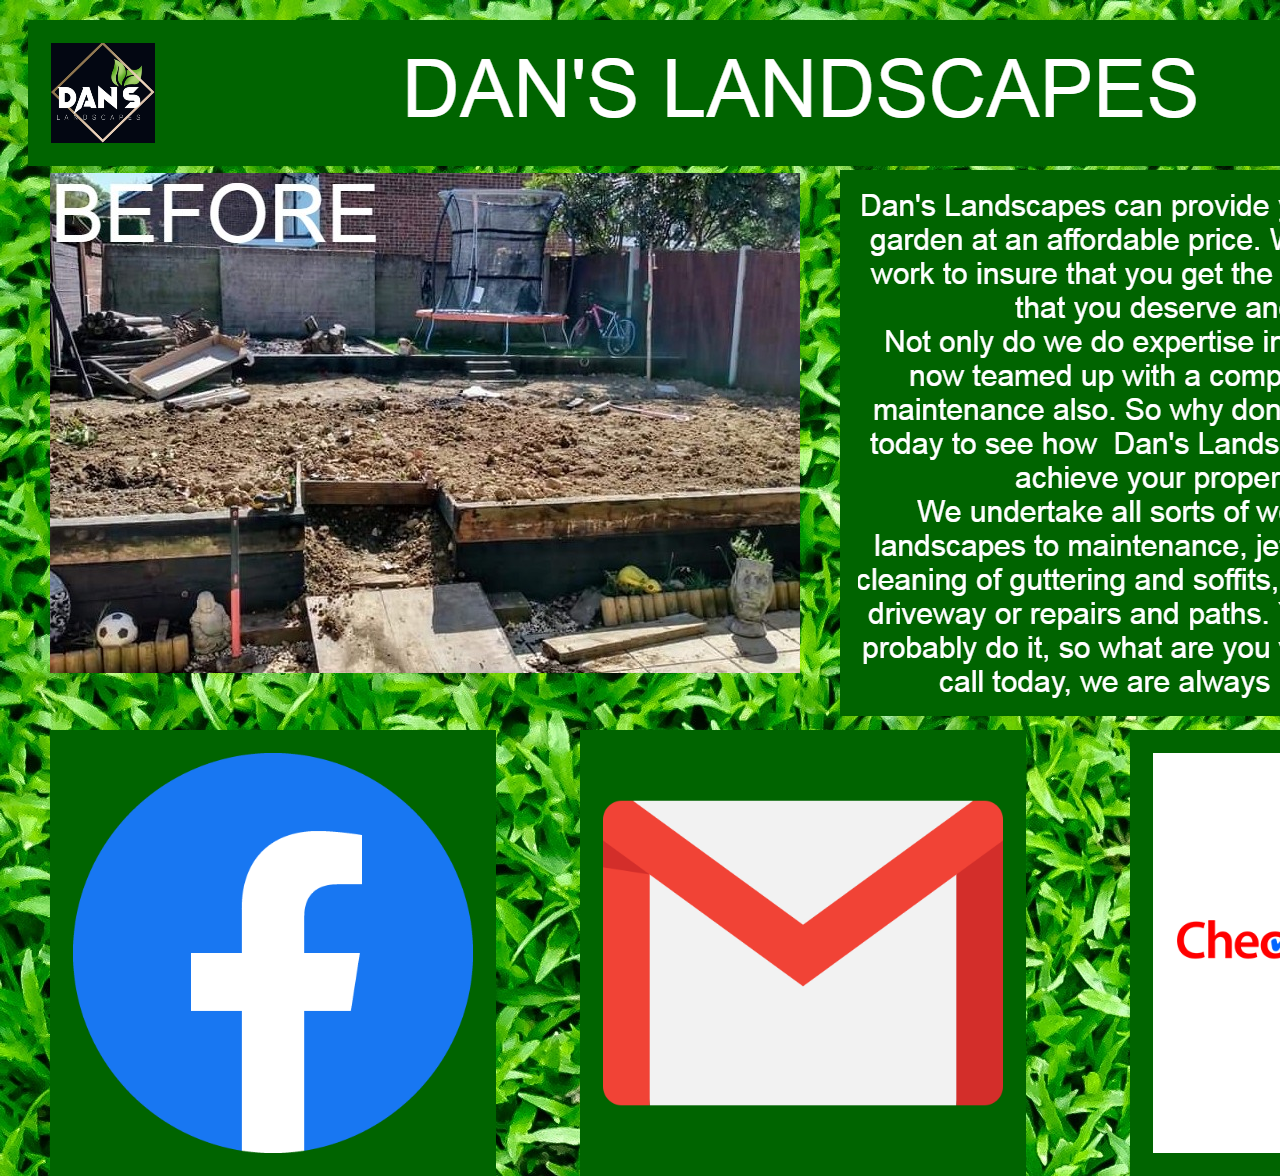
<file: index.html>
<html>
	<head>
		<title>Dan's Landscapes</title>
    <link rel="Stylesheet" type="text/css" href="css.css">
	</head>
<body style="background-image: url(background.jpg);">

<div id="Banner">
  <img src = "title2.png">
</div>

<div id="rotatingbox">

  <img class="slide" src="before1.jpg" width="100%" height="500px"> <!--This is where the dimesnions are set for the roatating image box-->

  <img class="slide" src="after1.jpg" width="100%" height="500px">

  <img class="slide" src="before2.jpg" width="100%" height="500px">

  <img class="slide" src="after2.jpg" width="100%" height="500px">

  <img class="slide" src="before3.jpg" width="100%" height="500px">

  <img class="slide" src="after3.jpg" width="100%" height="500px">


</div>

<script>

//javascript for roatating box

var slideIndex = 0; 

carousel();

function carousel() {

  var i;

  var x = document.getElementsByClassName("slide");<!--this is the line that finds the current slid-->

  for (i = 0; i < x.length; i++) {

    x[i].style.display = "none";

  }

  slideIndex++;

  if (slideIndex > x.length) {slideIndex = 1}

  x[slideIndex-1].style.display = "block";

  setTimeout(carousel, 5000); <!--This is the line that sets the rotation to every 5 seconds - change the number "5" to a differnt number to increase/decrease the rotation interval-->

}

</script>

<div id="rightbox1">

	<img src = "description.png"> <!--This is the line that embeds the mainoftheweek.png image into the rightbox1 div-->

</div>

<div id="rightbox2">

  <img src = "rightbar.png"><!--This is the line that embeds the mainoftheweek.png image into the rightbox1 div-->
  <a href = "https://www.facebook.com/Milton-Property-Maintenance-114164613622728/" target = "_blank" > <img src = "facebookrightbar.png" ></a>
  <a href = "mailto:miltonmaintenance@yahoo.com" target = "_blank" > <img src = "emailrightbar.png" ></a>
  <a href = "https://www.checkatrade.com/trades/DansLandscapesMaidstone/" target = "_blank" > <img src = "chekatraderight.png" ></a>

</div>

<div id="botbox1">

	<a href = "https://www.facebook.com/DansLandscapes1" target = "_blank" > <img src = "Facebookicon.png" width = "400" height = "400"></a> <!--This is the line that embeds the PEM1.png image into the botbox1 div-->

</div>

<div id="botbox2">

	<a href = "mailto:jackraymen25@gmail.com" target = "_blank" > <img src = "gmaillogo.png" width = "400" height = "400"></a><!--This is the line that embeds the PEM2.png image into the botbox2 div-->

</div>

<div id="botbox3">

	<a href = "https://www.checkatrade.com/trades/DansLandscapesMaidstone/" target = "_blank" ><img src = "checkatradelogo.png" width = "400" height = "400"></a><!--This is the line that embeds the PEM3.png image into the botbox3 div-->

</div>

</body>




</html>
</file>
<file: css.css>
#banner{	
color: white;/* this sets the text colour in the banner div to white */
background-color: darkgreen;/* this sets the background colour to the correct shade of pink  */
margin:20px; /* this sets the div margins */
padding:20px;/* this sets the div padding */
border:solid darkgreen 3px; /* this sets the borders of the div */
width:1500px; /* this determines the width of the div itself */
height:100px; /* this determines the height of the div */
position: float; /* this sets the div as a floating possision - this is needed so all divs align correctly */
}
#rotatingbox{
color: white; /* this sets the text colour in the banner div to white */
background-color: transparent; /* this sets the background colour to orange  */
margin: 20px; /* this sets the div margins */
padding: 20px; /* this sets the div padding */
border: solid transparent 3px; /* this sets the borders of the div */
width: 750px; /* this determines the width of the div itself */
height: 500px;	/* this determines the height of the div */
top: 130; /* this determines how far from the top the div is */
left: 7; /* this determines how far from the left the div is */
position: absolute; /* this sets the div as a absolute possision - this is needed so all divs align correctly */
}

#rightbox1{
color: white; /* this sets the text colour in the banner div to white */
background-color: darkgreen; /* this sets the background colour to orange  */
margin: 20px; /* this sets the div margins */
padding: 15px; /* this sets the div padding */
border: solid darkgreen 3px; /* this sets the borders of the div */
width: 700px; /* this determines the width of the div itself */
height: 510px; /* this determines the height of the div */
position: absolute; /* this sets the div as a absolute possision - this is needed so all divs align correctly */
top: 150px; left: 820px /* this determines how far from the top and left the div is */
}


#midbanner{	
color: white; /* this sets the text colour in the banner div to white */
background-color: darkgreen; /* this sets the background colour to orange  */
margin:20px; /* this sets the div margins */ 
padding:20px; /* this sets the div padding */
border:solid darkgreen 3px; /* this sets the borders of the div */
width:1500px; /* this determines the width of the div itself */
height:800px; /* this determines the height of the div */
top: 1210px; left: 7; /* this determines how far from the top and left the div is */
position: absolute; /* this sets the div as a absolute possision - this is needed so all divs align correctly */
}

#midbannerbox{
    color: white; /* this sets the text colour in the banner div to white */
    background-color: darkgreen; /* this sets the background colour to orange  */
    margin: 20px; /* this sets the div margins */
    padding: 15px; /* this sets the div padding */
    border: solid darkgreen 3px; /* this sets the borders of the div */
    width: 700px; /* this determines the width of the div itself */
    height: 510px; /* this determines the height of the div */
    position: float; /* this sets the div as a absolute possision - this is needed so all divs align correctly */
    top: 1210; left: 820px /* this determines how far from the top and left the div is */
    }

#rightbox2{
    color: white; /* this sets the text colour in the banner div to white */
    background-color: darkgreen; /* this sets the background colour to orange  */
    margin: 20px; /* this sets the div margins */ 
    padding: 20px; /* this sets the div padding */
    border: solid darkgreen 3px; /* this sets the borders of the div */
    position: absolute; /* this sets the div as a absolute possision - this is needed so all divs align correctly */
    width: 200px; /* this determines the width of the div itself */
    height: 1090px; /* this determines the height of the div */
    top: 0px; left: 1600; /* this determines how far from the top and left the div is */
    position: float; /* this sets the div as a absolute possision - this is needed so all divs align correctly */
    }




#botbox1{
color: white; /* this sets the text colour in the banner div to white */
background-color: darkgreen; /* this sets the background colour to orange  */
margin: 20px; /* this sets the div margins */ 
padding: 20px; /* this sets the div padding */
border: solid darkgreen 3px; /* this sets the borders of the div */
position: absolute; /* this sets the div as a absolute possision - this is needed so all divs align correctly */
width: 400px; /* this determines the width of the div itself */
height: 400px; /* this determines the height of the div */
top: 710; left: 30; /* this determines how far from the top and left the div is */
position: absolute; /* this sets the div as a absolute possision - this is needed so all divs align correctly */
}

#botbox2{
color: white;
background-color: darkgreen;
margin: 20px;
padding: 20px;
border: solid darkgreen 3px;
width: 400px;
height: 400px;
position: absolute;
left: 560px;
top: 710;
position: absolute;
}

#botbox3{
color: white;
background-color: darkgreen;
margin: 20px;
padding: 20px;
border: solid darkgreen 3px;
width: 400px;
height: 400px;
position: absolute;
top: 710;
left: 1110px;
}

.font1{
color: white;
font-size: 30;
text-align: center;	
font-family: Ebrima;
top: 10;
	
}

.font2{
color: white;
font-size: 20;
text-align: center;	
font-family: Ebrima;
top: 10;
	
}
</file>
